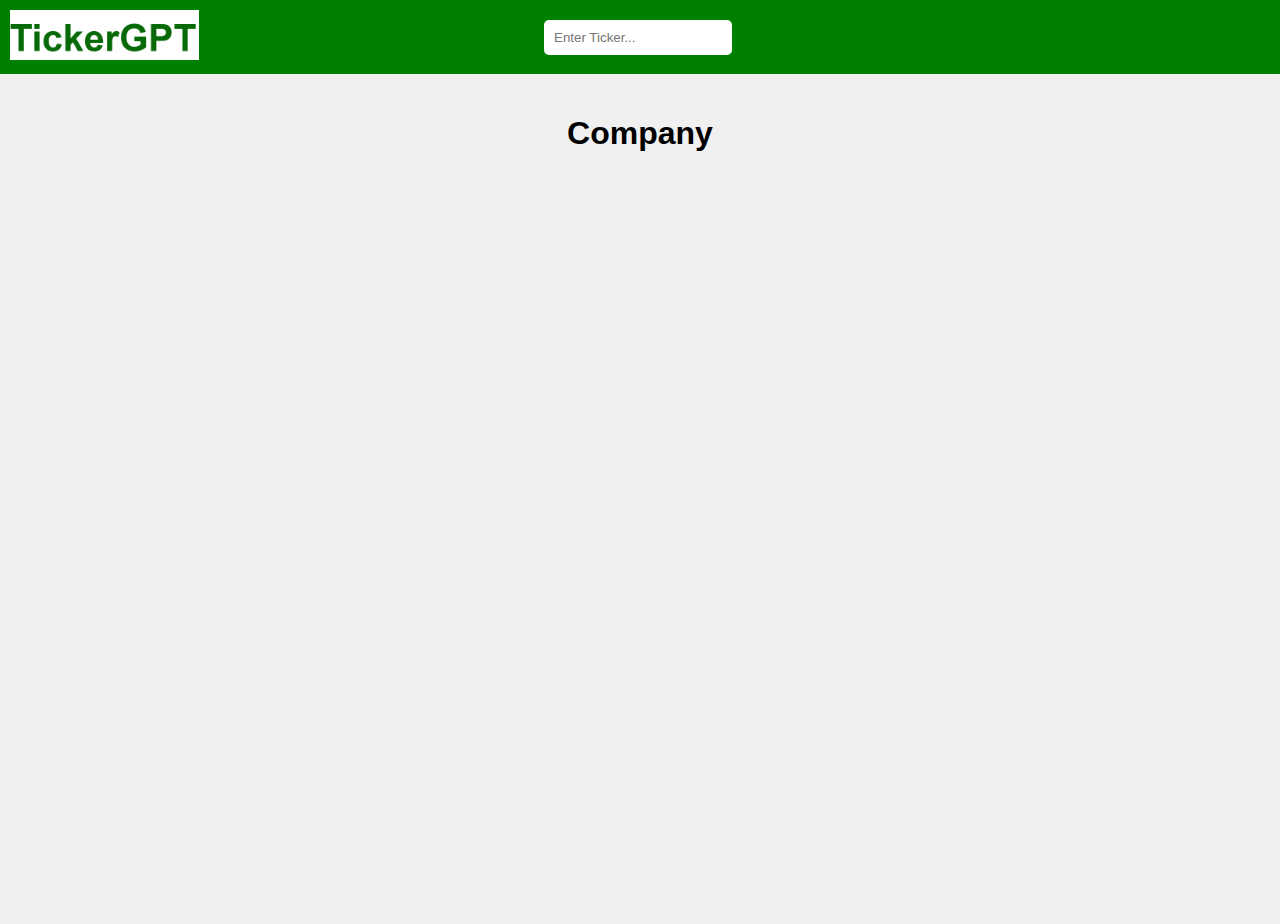
<file: Ticker Project/index2.html>
<!DOCTYPE html>
<html lang="en">
<head>
    <meta charset="UTF-8">
    <meta name="viewport" content="width=device-width, initial-scale=1.0">
    <title>Page Title</title>
    <link rel="stylesheet" href="style2.css"> 
</head>
<body>
    <nav class="navbar">
        <a href="TickerGPT.html"><img src="/img/Logo.PNG" alt="Logo" class="logo"></a>
        <div class="search-container">
            <input type="text" placeholder="Enter Ticker...">
        </div>
    </nav>
    <div class="content">
        <h1 class="Overview">Company</h1>
    </div>
</body>
</html>
</file>
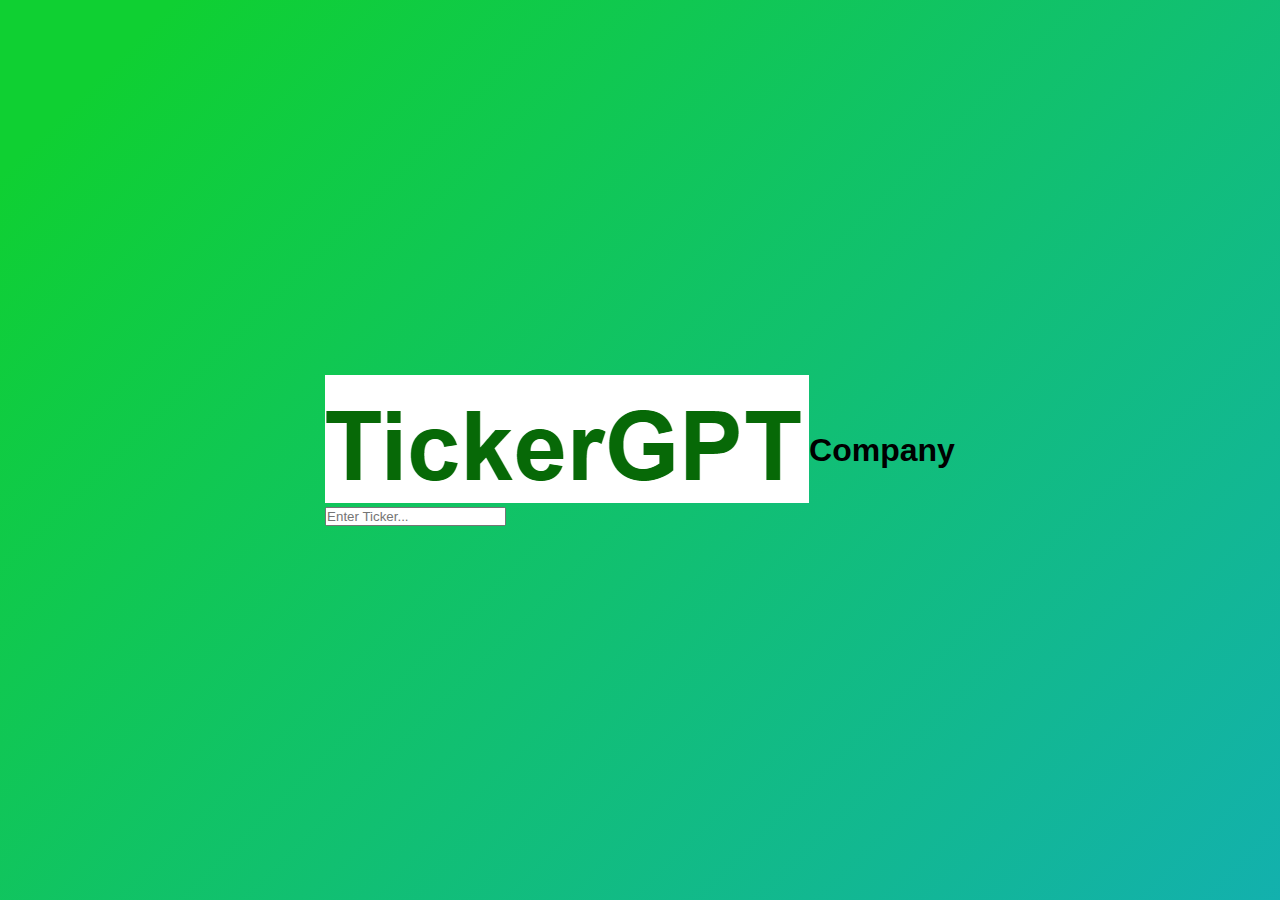
<file: Ticker Project/Second.html>
<!DOCTYPE html>
<html lang="en">
<head>
    <meta charset="UTF-8">
    <meta name="viewport" content="width=device-width, initial-scale=1.0">
    <title>Page Title</title>
    <link rel="stylesheet" href="style.css"> 
</head>
<body>
    <nav class="navbar">
        <a href="TickerGPT.html"><img src="/img/Logo.PNG" alt="Logo" class="logo"></a>
        <div class="search-container">
            <input type="text" placeholder="Enter Ticker...">
        </div>
    </nav>
    <div class="content">
        <h1 class="Overview">Company</h1>
    </div>
</body>
</html>
</file>
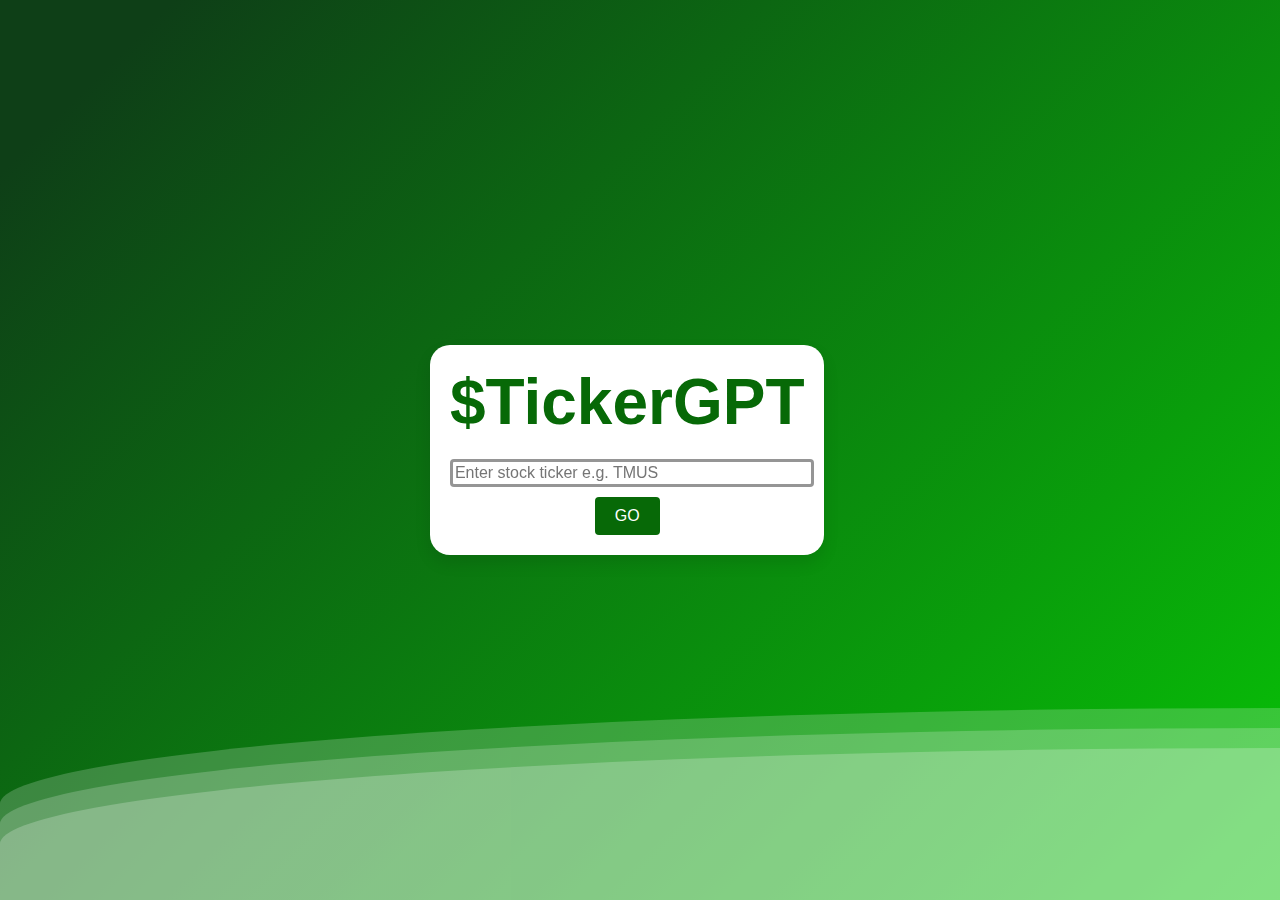
<file: Ticker Project/TickerGPT.html>
<!DOCTYPE html>
<html lang="en">
<head>
    <link rel="preconnect" href="https://fonts.googleapis.com">
    <link rel="preconnect" href="https://fonts.gstatic.com" crossorigin>
    <link href="https://fonts.googleapis.com/css2?family=Fira+Mono:wght@400;500;700&family=Fredoka:wght@300..700&display=swap" rel="stylesheet">
    <meta charset="UTF-8">
    <meta name="viewport" content="width=device-width, initial-scale=1.0">
    <title>TickerGPT</title>
    <link rel="stylesheet" type="text/css" href="TickerGPT.css">
</head>
<body>
    <div class="container">
        <h1 class="title">$TickerGPT</h1>
        <form id="tickerForm">
            <input type="text" id="tickerInput" class="input-box" placeholder="Enter stock ticker e.g. TMUS" required>
            <button type="submit" id="submit">GO</button>
        </form>
        <div id="result"></div>
    </div>
    <div class="wave"></div>
    <div class="wave"></div>
    <div class="wave"></div>
    <div id="summaryOutput"></div>  
    <script>
        document.getElementById('tickerForm').addEventListener('submit', function(event){
            event.preventDefault();
            var inputText = document.getElementById('tickerInput').value;
            fetch('http://localhost:5000/TickerGPT', {
                method: 'POST',
                headers: { 'Content-Type': 'application/json' },
                body: JSON.stringify({ text: inputText }),
            })
            .then(response => response.json())
            .then(data => {
                document.getElementById('summaryOutput').textContent = data.returnSentence;
            })
            .catch(error => {
                console.error('Error:', error);
            });
        });
    </script>
    <!-- <script>
        document.addEventListener('DOMContentLoaded', function(){
            event.preventDefault();
            document.getElementById('submit').addEventListener('click', function(){
                var inputText = document.getElementById('tickerInput').value;
                fetch('http://localhost:5000/TickerGPT', {
                    method: 'POST',
                    // Set the request headers to specify JSON content
                    headers: { 'Content-Type': 'application/json' },
                    body: JSON.stringify({ text: inputText }),
                })
                .then(response => response.json())
                // Handle the parsed JSON data
                .then(data => {
                    document.getElementById('summaryOutput').textContent = data.returnSentence;
                })
                .catch(error => {
                    console.error('Error:', error);
                });
            });
        });
    </script>  -->
</body>
</html>
</file>
<file: Ticker Project/style2.css>
body {
    margin: 0;
    font-family: Arial, sans-serif;
}

.navbar {
    display: flex;
    justify-content: flex-start;
    align-items: center;
    background-color: green;
    padding: 10px;
}

.Overview{
    text-align: center;
    align-items: center;
    margin-left: auto;
    margin-right: auto;
    width: 10em;
}
.logo {
    height: 50px; /* Adjust based on your logo's size */
    margin-right: 20px;
}

.search-container {
    flex-grow: 0.75;
    text-align: center;
}

.search-container input[type="text"] {
    width: 20%; /* Adjust based on your preference */
    padding: 10px;
    border: none;
    border-radius: 5px;
}

.content {
    background-color: #f0f0f0; /* Light grey background */
    /* For a very light brown you can use something like #f5f5dc */
    padding: 20px;
    min-height: 90vh; /* Adjust based on your content */
}
</file>
<file: Ticker Project/style.css>
body, h1, input {
    margin: 0;
    padding: 0;
}

body {
  margin: auto;
  font-family: -apple-system, BlinkMacSystemFont, sans-serif;
  overflow: auto;
  background: linear-gradient(315deg, rgb(221, 255, 0) 3%, rgb(189, 32, 87) 38%, rgb(20, 167, 211) 68%, rgb(15, 208, 50) 98%);
  animation: gradient 15s ease infinite;
  background-size: 400% 400%;
  background-attachment: fixed;
  display: flex;
  height: 100vh;
  justify-content: center;
  align-items: center;
}

@keyframes gradient {
    0% {
        background-position: 0% 0%;
    }
    50% {
        background-position: 100% 100%;
    }
    100% {
        background-position: 0% 0%;
    }
}

.wave {
    background: rgb(255 255 255 / 25%);
    border-radius: 1000% 1000% 0 0;
    position: fixed;
    width: 200%;
    height: 12em;
    animation: wave 10s -3s linear infinite;
    transform: translate3d(0, 0, 0);
    opacity: 0.8;
    bottom: 0;
    left: 0;
    z-index: -1;
}

.wave:nth-of-type(2) {
    bottom: -1.25em;
    animation: wave 18s linear reverse infinite;
    opacity: 0.8;
}

.wave:nth-of-type(3) {
    bottom: -2.5em;
    animation: wave 20s -1s reverse infinite;
    opacity: 0.9;
}

@keyframes wave {
    2% {
        transform: translateX(1);
    }

    25% {
        transform: translateX(-25%);
    }

    50% {
        transform: translateX(-50%);
    }

    75% {
        transform: translateX(-25%);
    }

    100% {
        transform: translateX(1);
    }
}

.content-wrapper {
    display: flex;
    flex-direction: column;
    align-items: center;
}


.container {
    max-width: 400px;
    margin: 0 auto;
    padding: 20px;
    background-color: #ffffff;
    border-radius: 20px;
    box-shadow: 0 8px 16px rgba(0, 0, 0, 0.1);
    text-align: center; 
}


.title {
    font-size: 64px;
    color: rgb(7, 105, 7); 
    margin-bottom: 20px;
}


.input-box {
    width: 100%;
    padding: 2px;
    border: 3px solid rgba(106, 106, 106, 0.715);
    border-radius: 4px;
    font-size: 16px;
    margin-bottom: 10px;
    margin-right: 10px;
    align-content: center;
    align-self: center;
    align-items: center;
}

.input-box:focus {
    outline: none;
    border-color: #0d7e03;
}

button[type="submit"] {
    background-color: rgb(7, 105, 7); 
    border: none;
    color: white; 
    padding: 10px 20px; 
    text-align: center; 
    text-decoration: none; 
    display: inline-block; 
    font-size: 16px; 
    cursor: pointer; 
    border-radius: 4px; 
    transition: background-color 0.3s ease;
}


button[type="submit"]:hover {
    background-color: #0ed40e; 
}

#summaryOutput{
    flex: inherit;
    text-align: center;
    text-wrap: pretty;
    padding-left: 2%;
}
</file>
<file: Ticker Project/TickerGPT.css>
body, h1, input {
    margin: 0;
    padding: 0;
}

body {
    margin: auto;
    font-family: -apple-system, BlinkMacSystemFont, sans-serif;
    overflow: auto;
    background: linear-gradient(315deg, rgb(0, 118, 18) 3%, rgb(55, 162, 73) 38%, rgb(5, 237, 1) 68%, rgb(14, 63, 23) 98%);
    animation: gradient 15s ease infinite;
    background-size: 400% 400%;
    background-attachment: fixed;
    display: flex;
    height: 100vh;
    justify-content: center;
    align-items: center;
}

@keyframes gradient {
    0% {
        background-position: 0% 0%;
    }
    50% {
        background-position: 100% 100%;
    }
    100% {
        background-position: 0% 0%;
    }
}

.wave {
    background: rgb(255 255 255 / 25%);
    border-radius: 1000% 1000% 0 0;
    position: fixed;
    width: 200%;
    height: 12em;
    animation: wave 10s -3s linear infinite;
    transform: translate3d(0, 0, 0);
    opacity: 0.8;
    bottom: 0;
    left: 0;
    z-index: -1;
}

.wave:nth-of-type(2) {
    bottom: -1.25em;
    animation: wave 18s linear reverse infinite;
    opacity: 0.8;
}

.wave:nth-of-type(3) {
    bottom: -2.5em;
    animation: wave 20s -1s reverse infinite;
    opacity: 0.9;
}

@keyframes wave {
    2% {
        transform: translateX(1);
    }

    25% {
        transform: translateX(-25%);
    }

    50% {
        transform: translateX(-50%);
    }

    75% {
        transform: translateX(-25%);
    }

    100% {
        transform: translateX(1);
    }
}

.content-wrapper {
    display: flex;
    flex-direction: column;
    align-items: center;
}


.container {
    max-width: 400px;
    margin: 0 auto;
    padding: 20px;
    background-color: #ffffff;
    border-radius: 20px;
    box-shadow: 0 8px 16px rgba(0, 0, 0, 0.1);
    text-align: center; 
}


.title {
    font-size: 64px;
    color: rgb(7, 105, 7); 
    margin-bottom: 20px;
}


.input-box {
    width: 100%;
    padding: 2px;
    border: 3px solid rgba(106, 106, 106, 0.715);
    border-radius: 4px;
    font-size: 16px;
    margin-bottom: 10px;
    margin-right: 10px;
    align-content: center;
    align-self: center;
    align-items: center;
}

.input-box:focus {
    outline: none;
    border-color: #0d7e03;
}

button[type="submit"] {
    background-color: rgb(7, 105, 7); 
    border: none;
    color: white; 
    padding: 10px 20px; 
    text-align: center; 
    text-decoration: none; 
    display: inline-block; 
    font-size: 16px; 
    cursor: pointer; 
    border-radius: 4px; 
    transition: background-color 0.3s ease;
}


button[type="submit"]:hover {
    background-color: #0ed40e; 
}

#summaryOutput{
    flex: inherit;
    text-align: center;
    text-wrap: pretty;
    padding-left: 2%;
}
</file>
